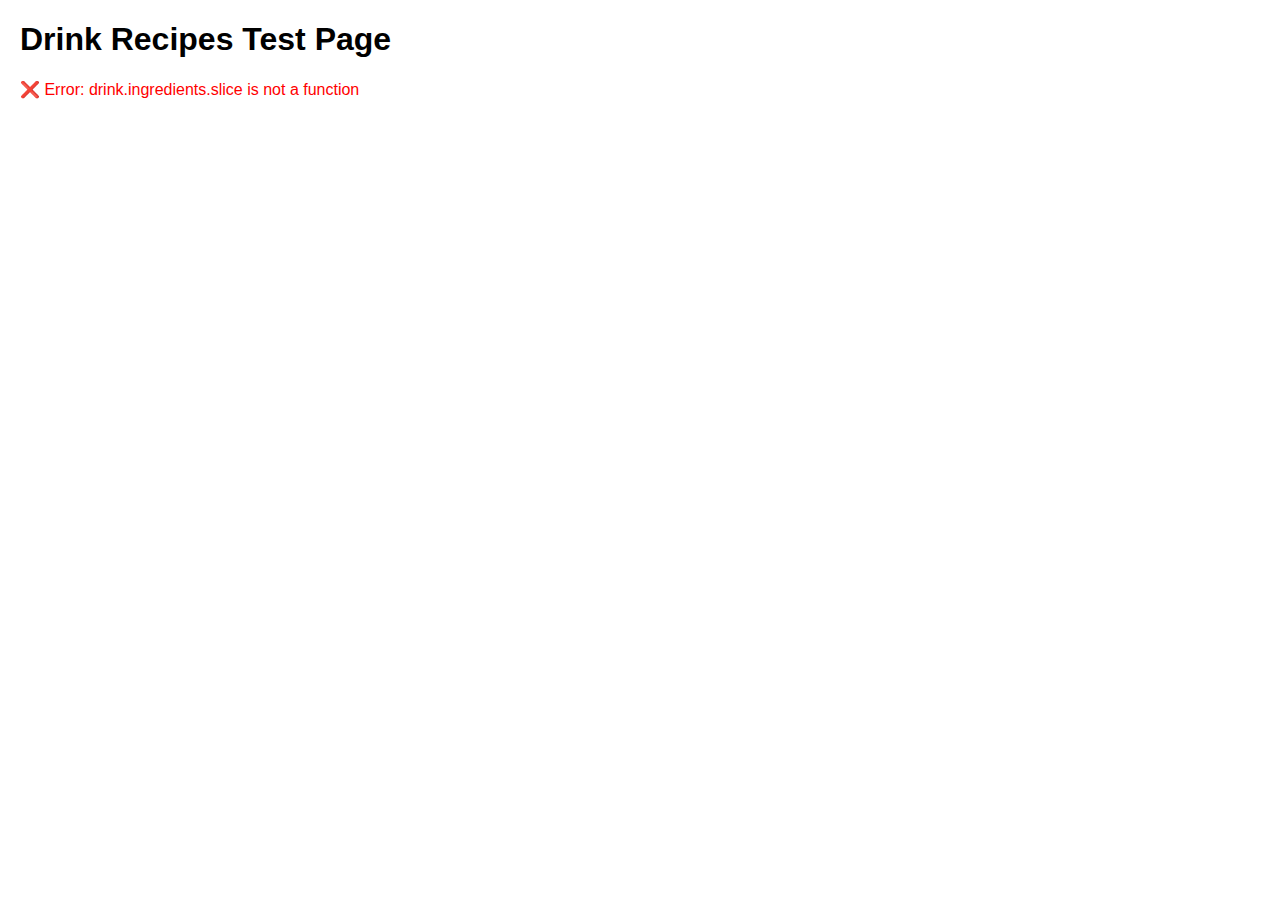
<file: test.html>
<!DOCTYPE html>
<html lang="en">
<head>
    <meta charset="UTF-8">
    <meta name="viewport" content="width=device-width, initial-scale=1.0">
    <title>Drink Recipes Test</title>
    <style>
        body { font-family: Arial, sans-serif; margin: 20px; }
        .card { border: 1px solid #ddd; margin: 10px; padding: 10px; border-radius: 8px; }
        .error { color: red; }
        .success { color: green; }
    </style>
<script src="https://sites.super.myninja.ai/_assets/ninja-daytona-script.js"></script>
</head>
<body>
    <h1>Drink Recipes Test Page</h1>
    <div id="status">Loading...</div>
    <div id="drinks"></div>
    
    <script>
        // Test basic functionality
        console.log('JavaScript is running');
        
        // Test fetch
        fetch('data/drinks.json')
            .then(response => {
                console.log('Fetch response:', response);
                if (!response.ok) {
                    throw new Error(`HTTP error! status: ${response.status}`);
                }
                return response.json();
            })
            .then(data => {
                console.log('Data loaded:', data);
                document.getElementById('status').innerHTML = '<span class="success">✅ Success! Loaded ' + data.drinks.length + ' drinks</span>';
                
                const drinksDiv = document.getElementById('drinks');
                drinksDiv.innerHTML = data.drinks.slice(0, 3).map(drink => 
                    `<div class="card">
                        <h3>${drink.name}</h3>
                        <p>${drink.category} - ${drink.difficulty}</p>
                        <p>Ingredients: ${drink.ingredients.slice(0, 3).join(', ')}...</p>
                    </div>`
                ).join('');
            })
            .catch(error => {
                console.error('Error:', error);
                document.getElementById('status').innerHTML = '<span class="error">❌ Error: ' + error.message + '</span>';
            });
    </script>
</body>
</html>
</file>
